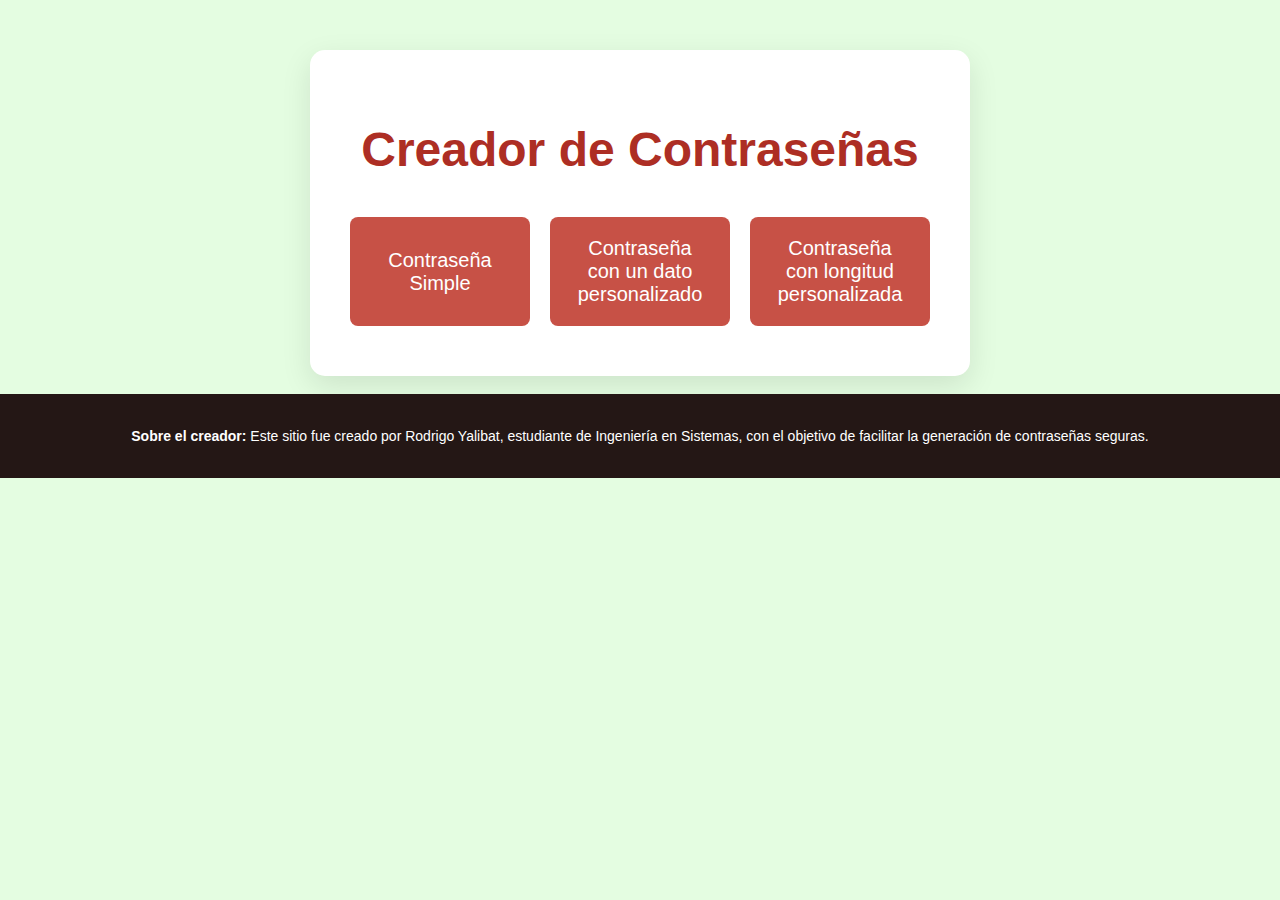
<file: index.html>
<!DOCTYPE html>
<html lang="es">
<head>
    <meta charset="UTF-8">
    <meta name="viewport" content="width=device-width, initial-scale=1.0">
    <title>Creador de Contraseñas</title>
    <link rel="stylesheet" href="index.css">
</head>
<body>
    <div class="container">
        <h1>Creador de Contraseñas</h1>
        <div class="buttons">
            <button onclick="window.location.href='simple.html'">Contraseña Simple</button>
            <button onclick="window.location.href='datos.html'">Contraseña con un dato personalizado</button>
            <button onclick="window.location.href='definido.html'">Contraseña con longitud personalizada</button>
        </div>
    </div>
    <br>
    <div class="info-creator">
        <p><strong>Sobre el creador:</strong> Este sitio fue creado por <a href="https://www.linkedin.com/in/rodrigo-andrés-yalibat-del-cid-38667b323" target="_blank">Rodrigo Yalibat</a>, estudiante de Ingeniería en Sistemas, con el objetivo de facilitar la generación de contraseñas seguras.</p>
    </div>
</body>
</html>
</file>
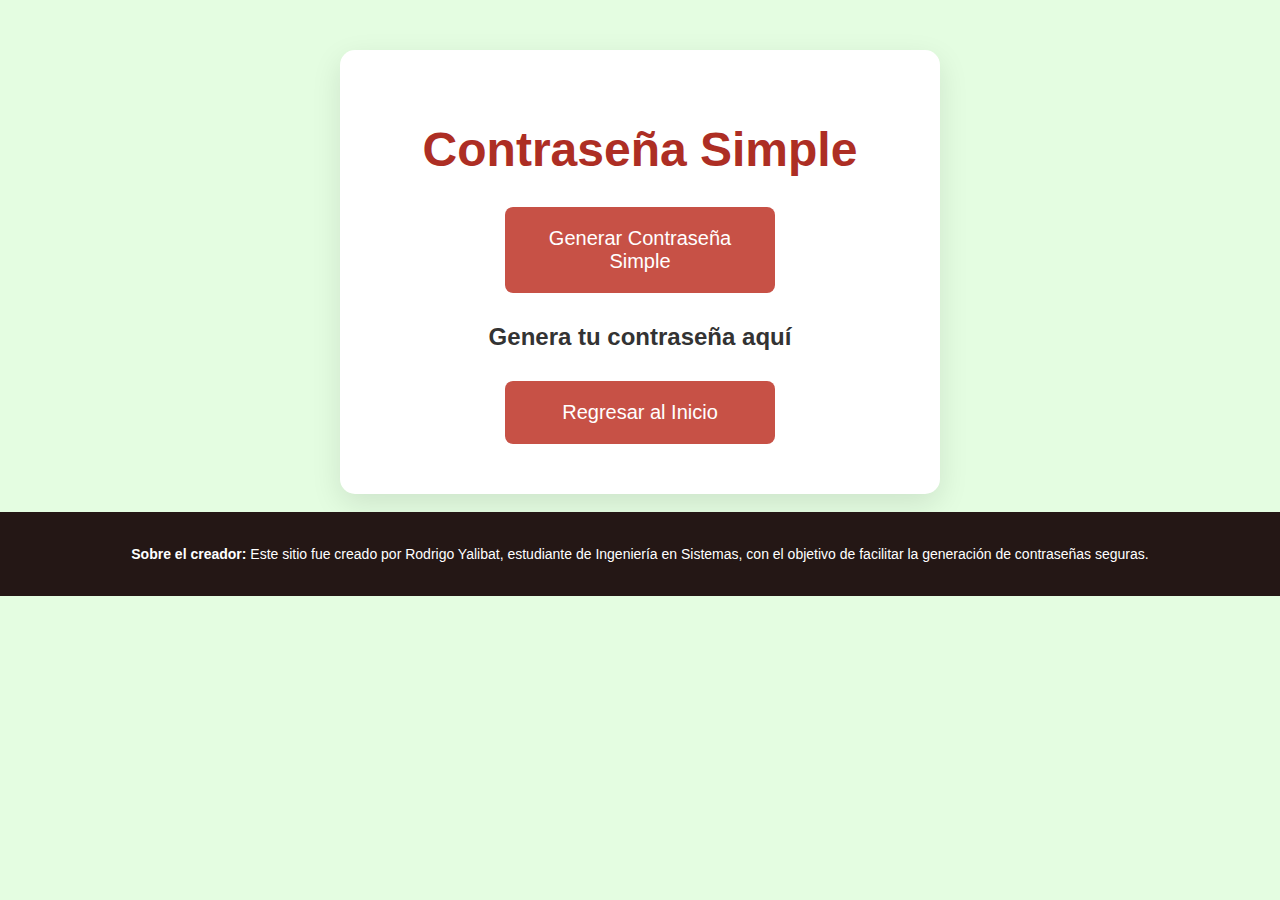
<file: simple.html>
<!DOCTYPE html>
<html lang="es">
<head>
    <meta charset="UTF-8">
    <meta name="viewport" content="width=device-width, initial-scale=1.0">
    <title>Contraseña Simple</title>
    <link rel="stylesheet" href="contras.css">
</head>
<body>
    <div class="container">
        <h1>Contraseña Simple</h1>
        <div>
            <button onclick="generateSimplePassword()">Generar Contraseña Simple</button>
        </div>
        <div id="password-display" style="margin-top: 20px;">
            <span id="generated-password" style="flex: 1; font-size: 24px; font-weight: bold;">Genera tu contraseña aquí</span>
            <img id="copy-button" src="guardado.png" alt="Copiar Contraseña" style="width: 30px; height: 30px; cursor: pointer; display: none;" onclick="copyPassword()">
        </div>
        <div class="buttons">
            <button onclick="window.location.href='index.html'">Regresar al Inicio</button>
        </div>
    </div>
    <br>
    <div class="info-creator">
        <p><strong>Sobre el creador:</strong> Este sitio fue creado por <a href="https://www.linkedin.com/in/rodrigo-andrés-yalibat-del-cid-38667b323" target="_blank">Rodrigo Yalibat</a>, estudiante de Ingeniería en Sistemas, con el objetivo de facilitar la generación de contraseñas seguras.</p>
    </div>
    <script>
        function generateSimplePassword() {
            const characters = 'abcdefghijklmnopqrstuvwxyzABCDEFGHIJKLMNOPQRSTUVWXYZ0123456789!@#$%^&';
            let password = '';
            const passwordLength = 8;
            for (let i = 0; i < passwordLength; i++) {
                const randomIndex = Math.floor(Math.random() * characters.length);
                password += characters[randomIndex];
            }

            const passwordSpan = document.getElementById('generated-password');
            passwordSpan.textContent = password;

            const copyButton = document.getElementById('copy-button');
            copyButton.style.display = 'inline';
        }

        function copyPassword() {
            const passwordText = document.getElementById('generated-password').textContent;
            const textArea = document.createElement('textarea');
            textArea.value = passwordText;
            document.body.appendChild(textArea);
            textArea.select();
            document.execCommand('copy');
            document.body.removeChild(textArea);
            alert('Contraseña copiada al portapapeles!');
        }
    </script>
</body>
</html>
</file>
<file: index.css>
body {
    font-family: 'Helvetica Neue', sans-serif;
    background-color: #E4FDE1;
    margin: 0;
    padding: 0;
    display: flex;
    flex-direction: column;
    height: 100%;
    align-items: center;
    color: #333;
}

.container {
    text-align: center;
    padding: 40px 30px;
    background-color: #FFFFFF;
    border-radius: 15px;
    box-shadow: 0 10px 30px rgba(0, 0, 0, 0.1);
    width: 60%;
    max-width: 600px;
    margin-top: 50px;
    height: 100%;
}

h1 {
    font-size: 48px;
    color: #AD2E24; 
    margin-bottom: 20px;
}

button {
    background-color: #C75146; 
    color: white;
    border: none;
    font-size: 20px;
    padding: 20px;
    width: 50%;
    margin: 10px;
    cursor: pointer;
    border-radius: 8px;
    box-sizing: border-box;
    transition: background-color 0.3s ease, transform 0.2s ease;
}

button:hover {
    background-color: #EA8C55;
    transform: scale(1.05);
}

button:active {
    transform: scale(0.98);
}

.buttons {
    display: flex;
    justify-content: center;
    margin-top: 30px;
}

.info-creator {
    text-align: center;
    padding: 20px;
    background-color: #241715; 
    color: white;
    margin-top: auto;
    width: 100%;
    font-size: 14px;
}

a {
    color: inherit;
    text-decoration: none;
}

a:hover {
    text-decoration: underline;
}


@media (max-width: 768px) {
    .container {
        width: 90%;
        padding: 20px;
    }

    h1 {
        font-size: 36px;
    }

    button {
        width: 80%;
    }

    .info-creator {
        font-size: 12px;
    }
}
</file>
<file: contras.css>
body {
    font-family: 'Helvetica Neue', sans-serif;
    background-color: #E4FDE1;
    margin: 0;
    padding: 0;
    display: flex;
    flex-direction: column;
    height: 100%;
    align-items: center;
    color: #333;
}

.container {
    text-align: center;
    padding: 40px 30px;
    background-color: #FFFFFF;
    border-radius: 15px;
    box-shadow: 0 10px 30px rgba(0, 0, 0, 0.1);
    width: 60%;
    max-width: 600px;
    margin-top: 50px;
    box-sizing: border-box;
}

h1 {
    font-size: 48px;
    color: #AD2E24;
    margin-bottom: 20px;
}

button {
    background-color: #C75146; 
    color: white;
    border: none;
    font-size: 20px;
    padding: 20px;
    width: 50%;
    margin: 10px 0;
    cursor: pointer;
    border-radius: 8px;
    box-sizing: border-box;
    transition: background-color 0.3s ease, transform 0.2s ease;
}

button:hover {
    background-color: #EA8C55;
    transform: scale(1.05);
}

button:active {
    transform: scale(0.98);
}

.buttons {
    display: flex;
    justify-content: center;
    margin-top: 30px;
}

.info-creator {
    text-align: center;
    padding: 20px;
    background-color: #241715; 
    color: white;
    margin-top: auto;
    width: 100%;
    font-size: 14px;
}

a {
    color: inherit;
    text-decoration: none;
}

a:hover {
    text-decoration: underline;
}

@media (max-width: 768px) {
    .container {
        width: 90%;
        padding: 20px;
    }

    h1 {
        font-size: 36px;
    }

    button {
        width: 50%;
    }

    .info-creator {
        font-size: 12px;
    }
}

input[type="text"], input[type="number"], select {
    padding: 12px 20px;
    margin: 10px 0;
    border: 2px solid #C75146;
    border-radius: 8px;
    font-size: 18px;
    width: 50%; 
    box-sizing: border-box;
    background-color: #f4f4f4;
    transition: border-color 0.3s ease, background-color 0.3s ease;
}

input[type="text"]:focus, input[type="number"]:focus, select:focus {
    border-color: #EA8C55;
    background-color: #fff;
    outline: none;
}

#password-display, .buttons {
    margin-top: 20px;
}

#password-display {
    display: flex;
    align-items: center;
}

#copy-button {
    transition: transform 0.2s ease;
    margin-left: 10px;
}

#copy-button:hover {
    transform: scale(1.2);
}
</file>
